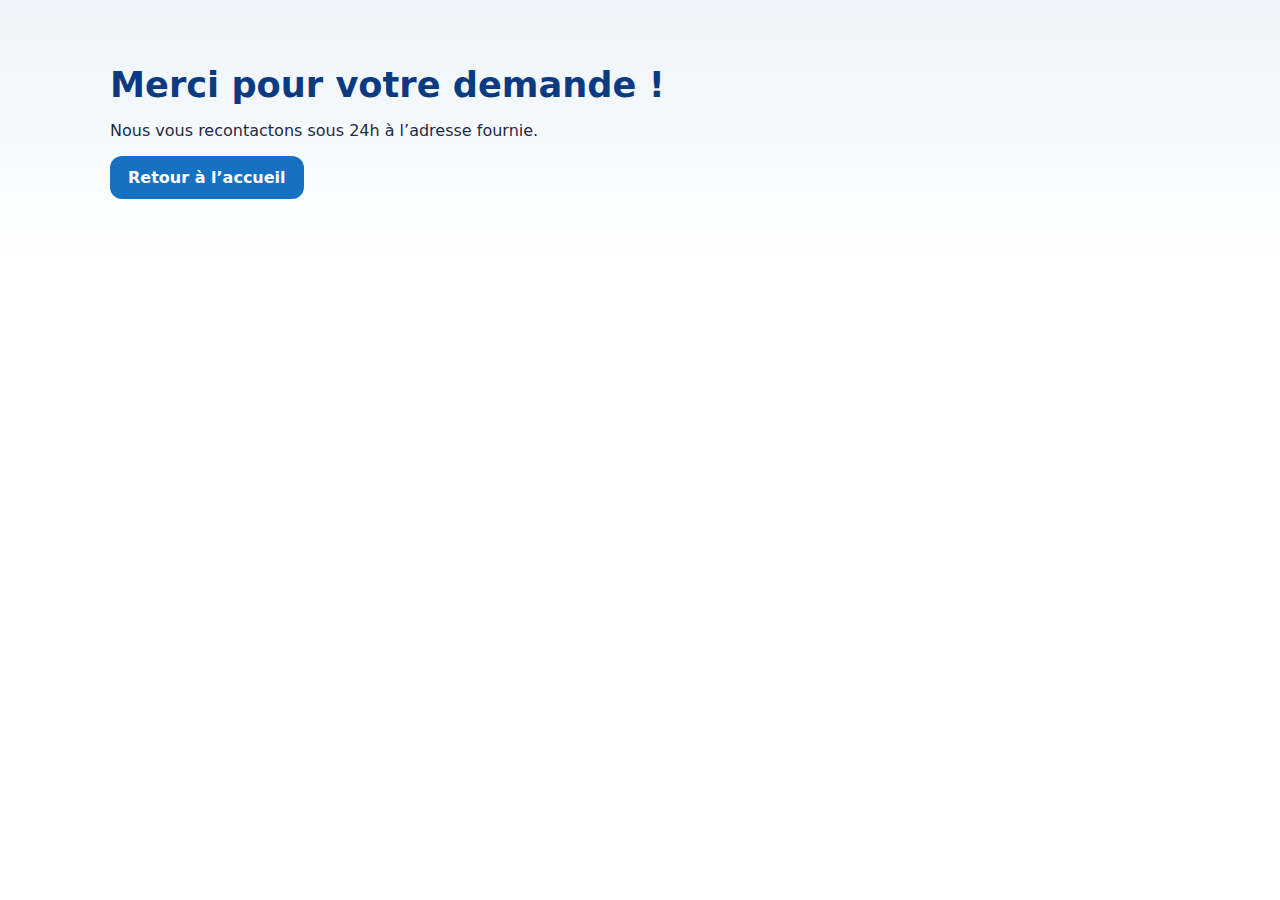
<file: merci.html>
<!DOCTYPE html>
<html lang="fr">
<head>
  <meta charset="utf-8" />
  <meta name="viewport" content="width=device-width, initial-scale=1" />
  <title>Merci — OcéNet</title>
  <link rel="stylesheet" href="styles.css" />
</head>
<body>
  <section class="hero">
    <div class="container">
      <h1>Merci pour votre demande !</h1>
      <p>Nous vous recontactons sous 24h à l’adresse fournie.</p>
      <a class="btn primary" href="/">Retour à l’accueil</a>
    </div>
  </section>
</body>
</html>
</file>
<file: styles.css>
/* ========= OcéNet — Thème ========= */
:root{
  /* Palette extraite du logo OcéNet */
  --primary:#1671c2;      /* bleu principal (cercle) */
  --primary-dark:#0a3b82; /* bleu foncé (détails) */
  --accent:#3aa84b;       /* vert (toit / goutte) */

  /* UI */
  --text:#1f2a44;         /* texte courant (bleu gris foncé) */
  --muted:#6b7c93;        /* texte secondaire */
  --white:#fff;
  --light:#f7fafc;        /* fond clair */
}

/* Base */
*{box-sizing:border-box}
html,body{
  margin:0; padding:0;
  font-family:Inter,system-ui,-apple-system,Segoe UI,Roboto,"Helvetica Neue",Arial,"Noto Sans",sans-serif;
  color:var(--text); background:#fff;
}
img{max-width:100%; display:block}
.container{max-width:1100px;margin:0 auto;padding:0 20px}

/* Helpers */
.flex{display:flex;gap:16px}
.between{justify-content:space-between}
.center{align-items:center}
.grid{display:grid;gap:24px}
.grid.two{grid-template-columns:repeat(2,minmax(0,1fr))}
.grid.three{grid-template-columns:repeat(3,minmax(0,1fr))}
.grid.five{grid-template-columns:repeat(5,minmax(0,1fr))}
@media (max-width:1100px){.grid.five{grid-template-columns:repeat(3,minmax(0,1fr))}}
@media (max-width:900px){
  .grid.two,.grid.three,.grid.five{grid-template-columns:1fr}
}

/* Header */
.site-header{
  position:sticky;top:0;z-index:100;
  background:rgba(255,255,255,.92);
  backdrop-filter:saturate(180%) blur(8px);
  border-bottom:1px solid #eee;
}
.logo{display:flex;align-items:center;gap:12px;text-decoration:none;color:var(--primary-dark)}
.logo-img{width:42px;height:42px;border-radius:50%;object-fit:cover}
.logo-text{font-weight:700;letter-spacing:.4px}
.main-nav a{margin-left:18px;color:var(--text);text-decoration:none}
.main-nav .cta{
  padding:10px 14px;border:2px solid var(--primary);
  border-radius:10px;color:var(--primary);font-weight:600
}

/* Barre contact */
.top-contact{display:flex;gap:12px;align-items:center;font-weight:600}
.top-contact .contact-link{color:var(--primary-dark);text-decoration:none}
.top-contact .dot{opacity:.4}

/* Hero */
.hero{
  padding:64px 0;
  background:linear-gradient(180deg, rgba(22,113,194,.08), #fff);
}
.hero h1{font-size:2.2rem;margin:0 0 12px;color:var(--primary-dark)}
.lead{font-size:1.1rem;color:#243b53}
.actions{margin-top:18px}
.btn{display:inline-block;padding:12px 18px;border-radius:12px;text-decoration:none}
.btn.primary{background:var(--primary);color:var(--white);font-weight:700}
.btn.ghost{border:2px solid var(--primary);color:var(--primary);font-weight:600;background:transparent}

/* Logos partenaires */
.trust {
  margin-top: 26px;

  display: flex;
  flex-direction: column;
  align-items: center; /* centre tout le contenu */
}

.trust-title {
  color: var(--muted);
  font-weight: 600;
  margin-bottom: 12px;
}

.logos {
  display: flex;
  justify-content: center; /* centre les logos */
  gap: 20px;
  flex-wrap: wrap;
}

.logos img {
  height: 28px;
  opacity: .8;
  filter: grayscale(30%);
}

/* Media */
.hero-media img, .card img, .gallery img{width:100%;height:auto;border-radius:14px}
.hero figcaption{font-size:.85rem;color:var(--muted);margin-top:8px}

/* Services */
.services{padding:48px 0;background:var(--light)}
.services h2, .realisations h2, .avis h2, .contact h2{margin-top:0;color:var(--primary-dark)}
.cards .card{
  background:#fff;border:1px solid #eee;border-radius:14px;padding:16px;
  display:flex;flex-direction:column;transition:box-shadow .2s ease, transform .2s ease;
}
.cards .card:hover{box-shadow:0 8px 24px rgba(10,59,130,.12);transform:translateY(-2px)}
.card h3{margin:10px 0;color:var(--primary-dark)}
.card p{flex:1}

/* Pictos */
.picto{width:84px;height:auto;display:block;margin-bottom:8px}

/* Réalisations */
.realisations{padding:48px 0}
.gallery img{border:1px solid #eee}

/* Avis */
.avis{padding:48px 0;background:var(--light)}
.quotes blockquote{margin:0;padding:16px;border-left:4px solid var(--primary);background:#fff;border-radius:12px}
.quotes cite{display:block;margin-top:8px;color:var(--muted)}

/* Contact */
.contact{padding:48px 0}
.form{background:#fff;border:1px solid #eee;border-radius:14px;padding:16px}
.form label{display:block;margin:10px 0;}
.form input,.form textarea,.form select{
  width:100%;padding:10px;border:1px solid #ddd;border-radius:10px
}
.form button{margin-top:10px}
.form-note{font-size:.85rem;color:var(--muted)}

/* Footer */
.site-footer{padding:20px 0;border-top:1px solid #eee;background:#fafafa}
.site-footer p{margin:0;color:#334e68}
.footer-nav a{margin-left:14px;color:var(--muted);text-decoration:none}
</file>
